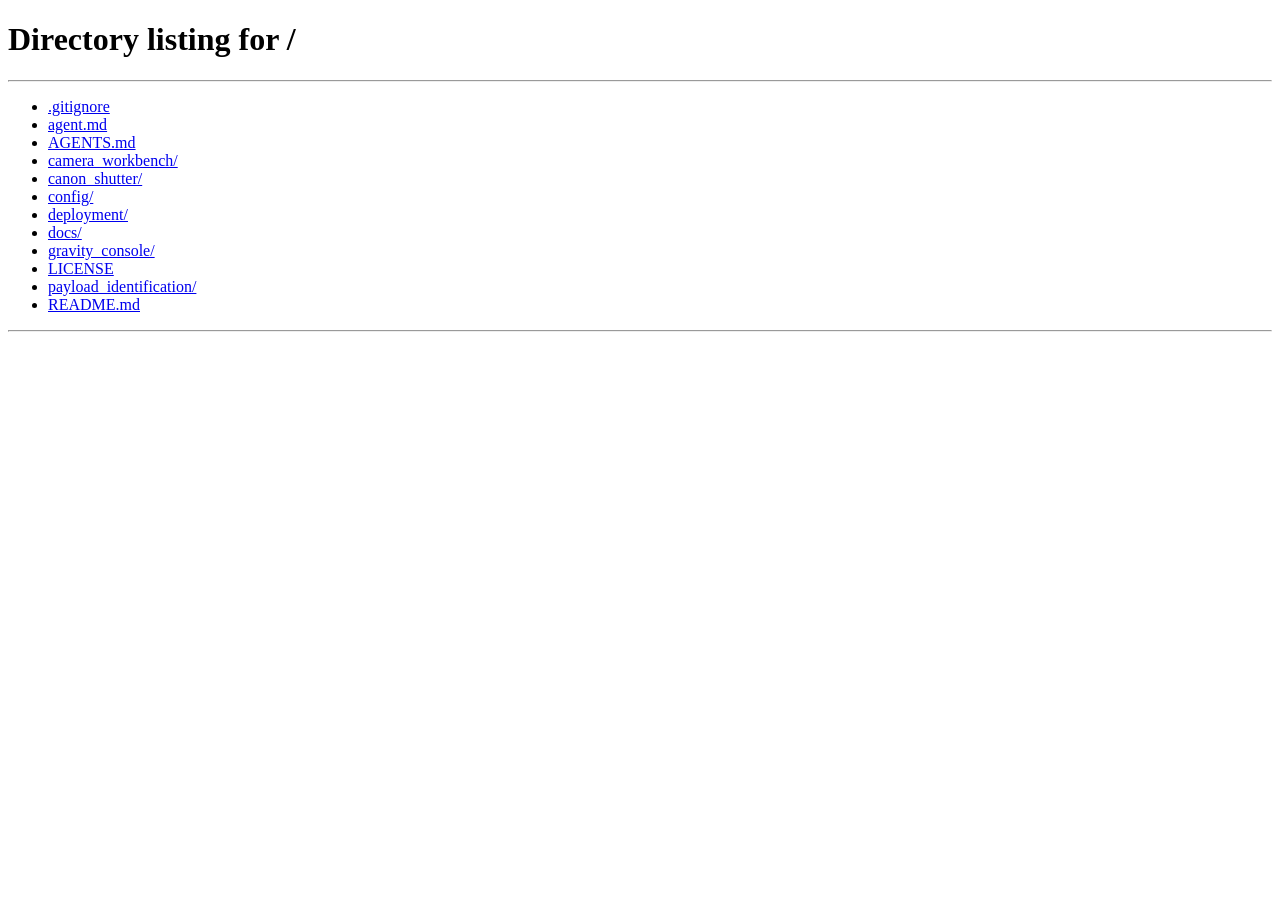
<file: gravity_console/static/angles.html>
<!doctype html>
<html lang="zh-CN"><head><meta charset="utf-8"><meta http-equiv="refresh" content="0;url=/#live-angles-grid"><title>六轴角度已并入工作台</title></head>
<body><a href="/#live-angles-grid">打开工作台的六轴实时角度</a></body></html>
</file>
